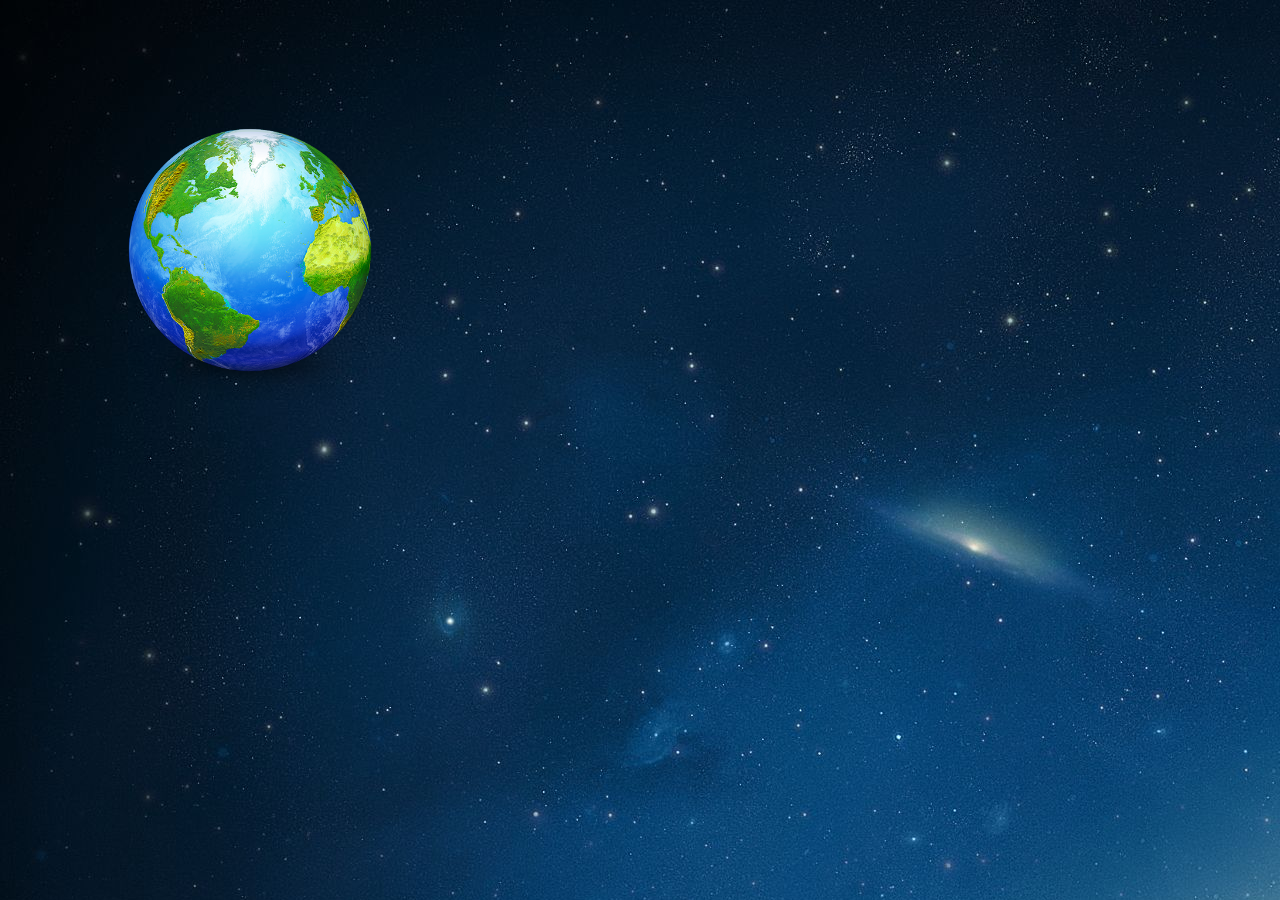
<file: Лекція/ПрактичнаНаПарі/index.html>
<!DOCTYPE html>
<html>
  <head>
    <meta charset="UTF-8">
    <link rel="stylesheet" href="style.css">
    <title>Орбіта на CSS3</title>
  </head>
  <body>
    
    <img src="images/earth.png" alt="earth" class="earth">
    <img src="images/moon2.png" alt="earth" class="moon">
    
    
  </body>
</html>
</file>
<file: Лекція/ПрактичнаНаПарі/style.css>
body{
  margin: 0;
  padding: 0;
  font: 1em sans-serif;
  background:url(images/cosmos.jpg) no-repeat;
}
.earth{
	width:300px;
	padding:100px;
	position:relative;
	z-index:1;
}
.moon{
	position:absolute;
	top:170px;
	left:170px;
	-webkit-animation:linear 9s orbita infinite;
	animation:linear 9s orbita infinite;
	z-index:0;
}
@-webkit-keyframes orbita{
	0%{width:72px;}
	24%{z-index:0;}
	25%{left:400px;top:130px;z-index:2;}
	50%{width:128px;}
	74%{z-index:2;}
	75%{top:300px;left:40px;z-index:0;}
	100%{width:72px;transform:rotate(360deg);}
}
@keyframes orbita{
	0%{width:72px;}
	24%{z-index:0;}
	25%{left:400px;top:130px;z-index:2;}
	50%{width:128px;}
	74%{z-index:2;}
	75%{top:300px;left:40px;z-index:0;}
	100%{width:72px;transform:rotate(360deg);}
}
</file>
